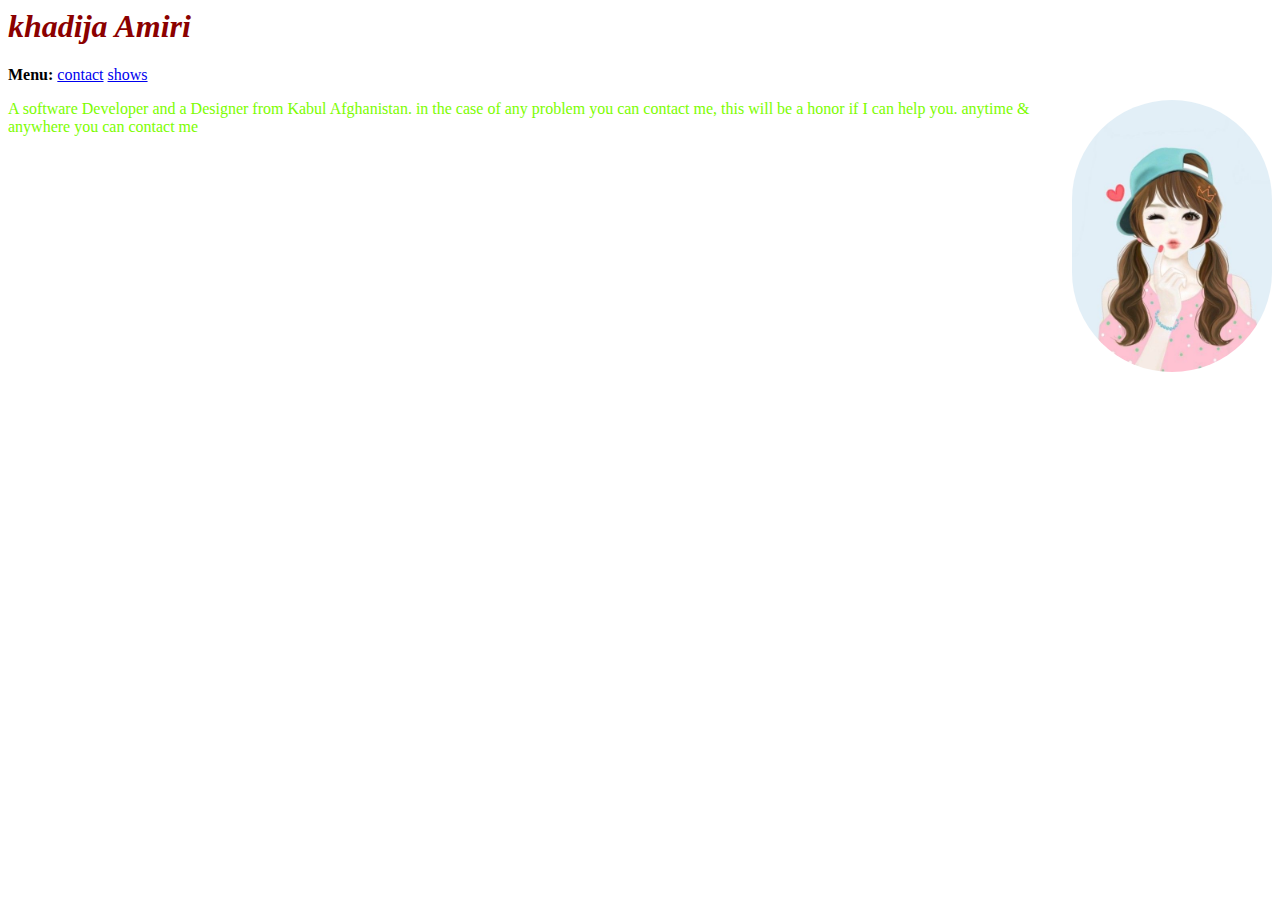
<file: #2 assignment/index.html>
<html>
    <head>
        <title>khadija's Homework</title>
        <style>
            h1{
                color: darkred;
                font-style: italic;
            }
            img{
            
            border-radius: 100px;
            
            float: right;
            position: relative;
             }
            #first{
                color: lawngreen;
                
            }

        </style>
    </head>
    <body>
        <h1>khadija Amiri</h1>
        <p><b>Menu:</b>
        <a href="contact.html">contact</a>
        <a href="shows.html">  shows  </a></p> 
    
         <img src="image/Profile-Pic-For-Girl.jpg" width="200" heigh ="1500" >
        <p id="first"> A software Developer  and a Designer from Kabul Afghanistan. in the case of any problem you can contact me, this will be a honor if I can help you. anytime & anywhere you can contact me</p>
    </body>
    
</html>
</file>
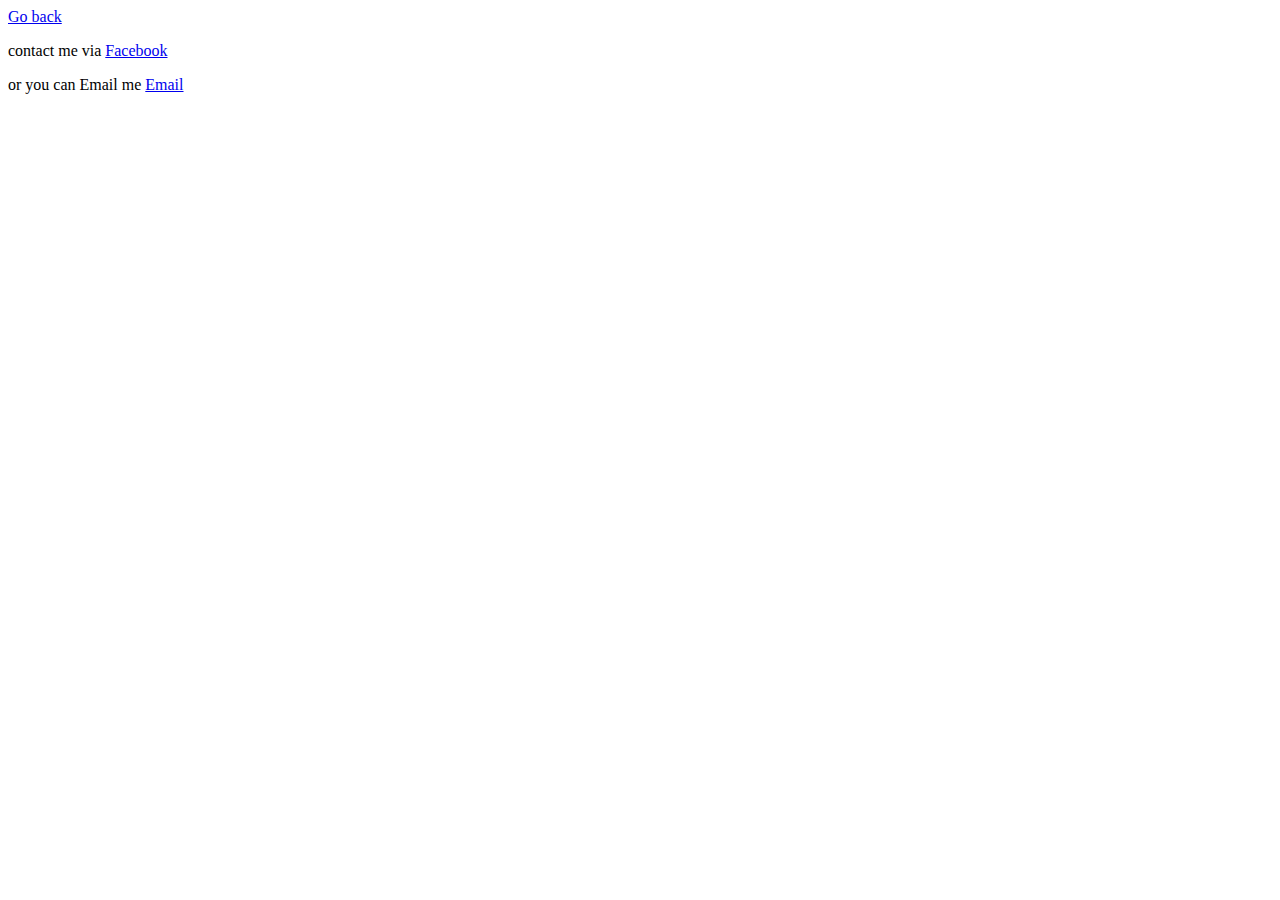
<file: #2 assignment/contact.html>
<html>
     <body>
         <a href="index.html" >Go back</a>

         <p> contact me via  <a href="https://WWW.Facebook.com/khadija.khadijaami"> Facebook</a></p>
         <p>or you can Email me <a href="amirikhadija632@gmail.com"> Email</a></p>
     </body>
</html>
</file>
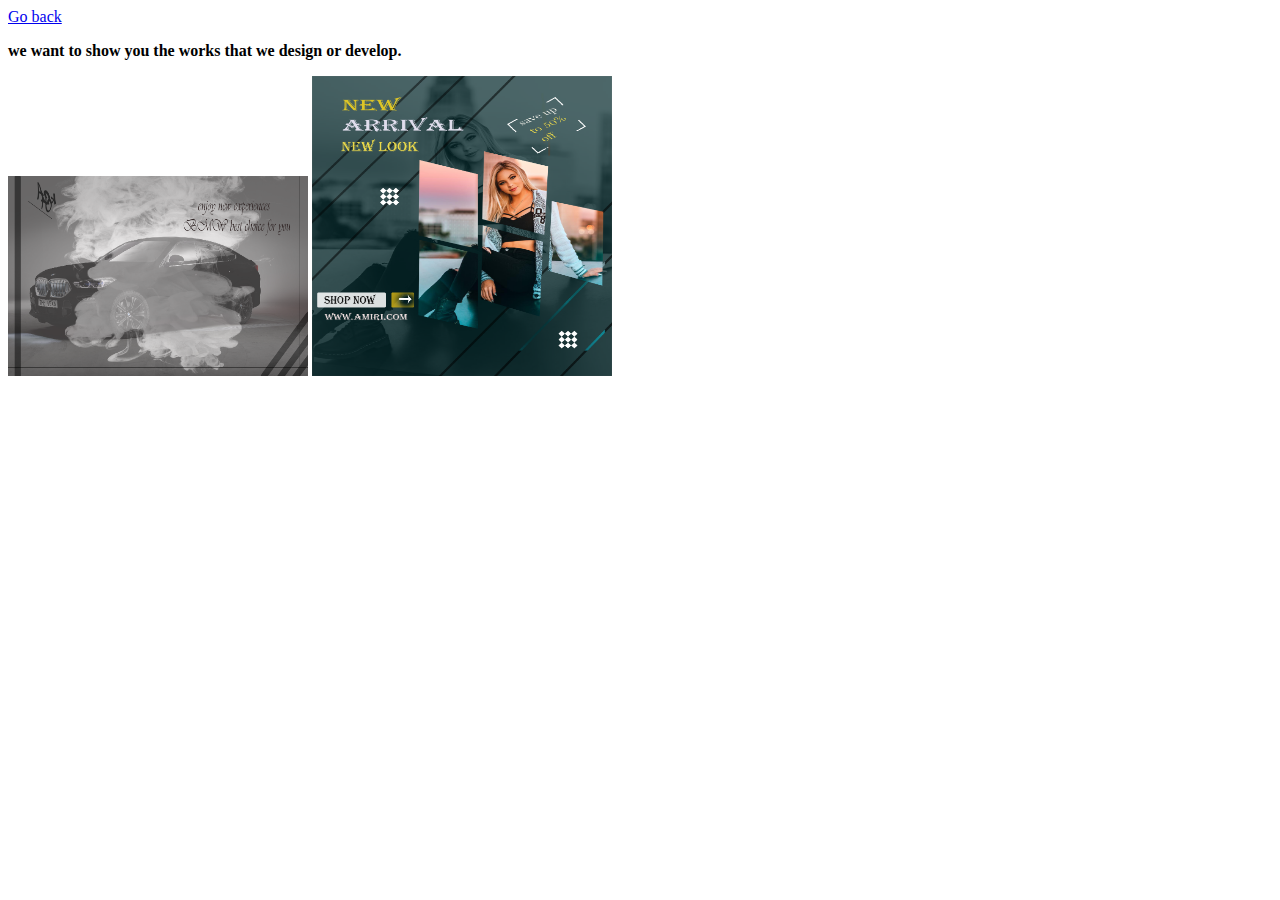
<file: #2 assignment/shows.html>
<html>
    <head>
        <style>
            p{
                color: #000;
            }
        </style>
    </head>
    <body>
        <a href="index.html"> Go back</a>
        <p> <b> we want to show you the works that we design or develop.</b></p>
        <img src="image/BMW.png" width="300" height="200">
        <img src="image/17.png" width="300" height="300">
    </body>
</html>
</file>
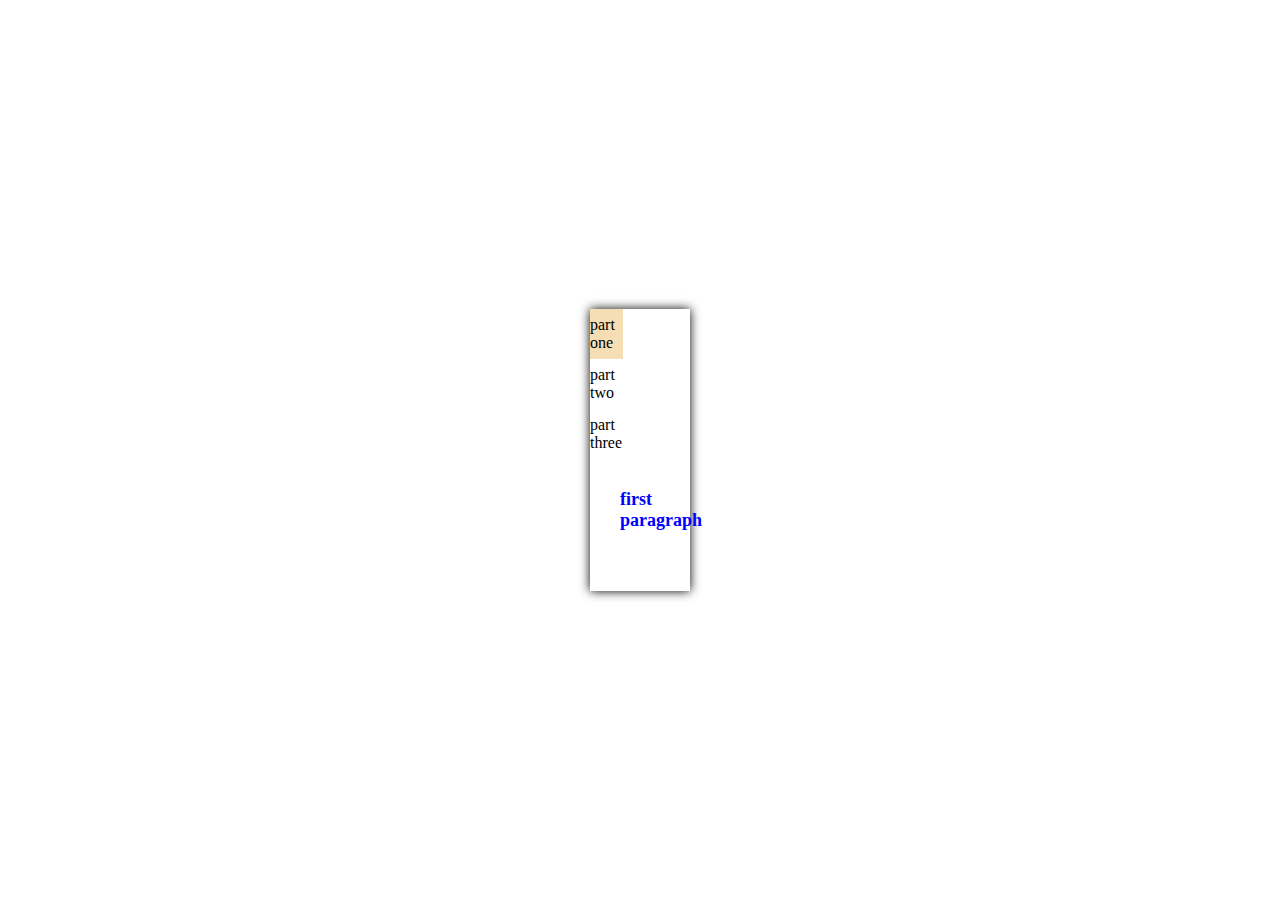
<file: #3 assignment/home.html>
<!DOCTYPE html>
<html lang="en">
<head>
    <meta charset="UTF-8">
    <meta http-equiv="X-UA-Compatible" content="IE=edge">
    <meta name="viewport" content="width=device-width, initial-scale=1.0">
    <title>Assignment 3</title>

   <link rel="stylesheet" href="style.css">
   
</head>
<body>
    <div class="tabs">
        <div class="tabs__heads">
            <span class="tabs__toggle is-active">part one</span>
            <span class="tabs__toggle">part two</span>
            <span class="tabs__toggle">part three</span>
        </div>
        <div class="tabs__body">
            <div class="tabs__content is-active"> <h3 class="tabs__title">first paragraph</h3></div>
            <div class="tabs__content"> <h3 class="tabs__title">second paragraph</h3></div>
            <div class="tabs__content"> <h3 class="tabs__title">third paragraph</h3></div>
        </div>
    </div>
    
    <script src="jscode.js">
      
        
    </script>   
    
    
</body>
</html>
</file>
<file: #3 assignment/style.css>
*{
    margin: 0;
    padding: 0;
    box-sizing: border-box;
}
body{
    min-height: 100vh;
    display: flex;
    justify-content: center;
    align-items: center;
    background: white;
    font-family: Montserrat;
}
.tabs{
    max-width: 400px;
    display: flex;
    flex-direction:column;
    width: 100px;
    background:white;
    box-shadow: 0px  0px  10px  rgba(0,0,0, 05);
}
.tabs__head{
    display: flex;
    align-items: stretch;

}
.tabs__toggle{
    display: flex;
    width: 33px;
    height: 50px;
    align-items: center;
    justify-content: center;
    background: white
    cursor:pointer;
}
.tabs__toggle.is-active{
    background:wheat;
}
.tabs__content{
    display: none;
    padding: 30px;
}
.tabs__content.is-active{
    display: block;
}
.tabs__title{
    font-size: 18px;
    font-weight: bold;
    color: blue;
    margin-bottom: 30px;
}
</file>
